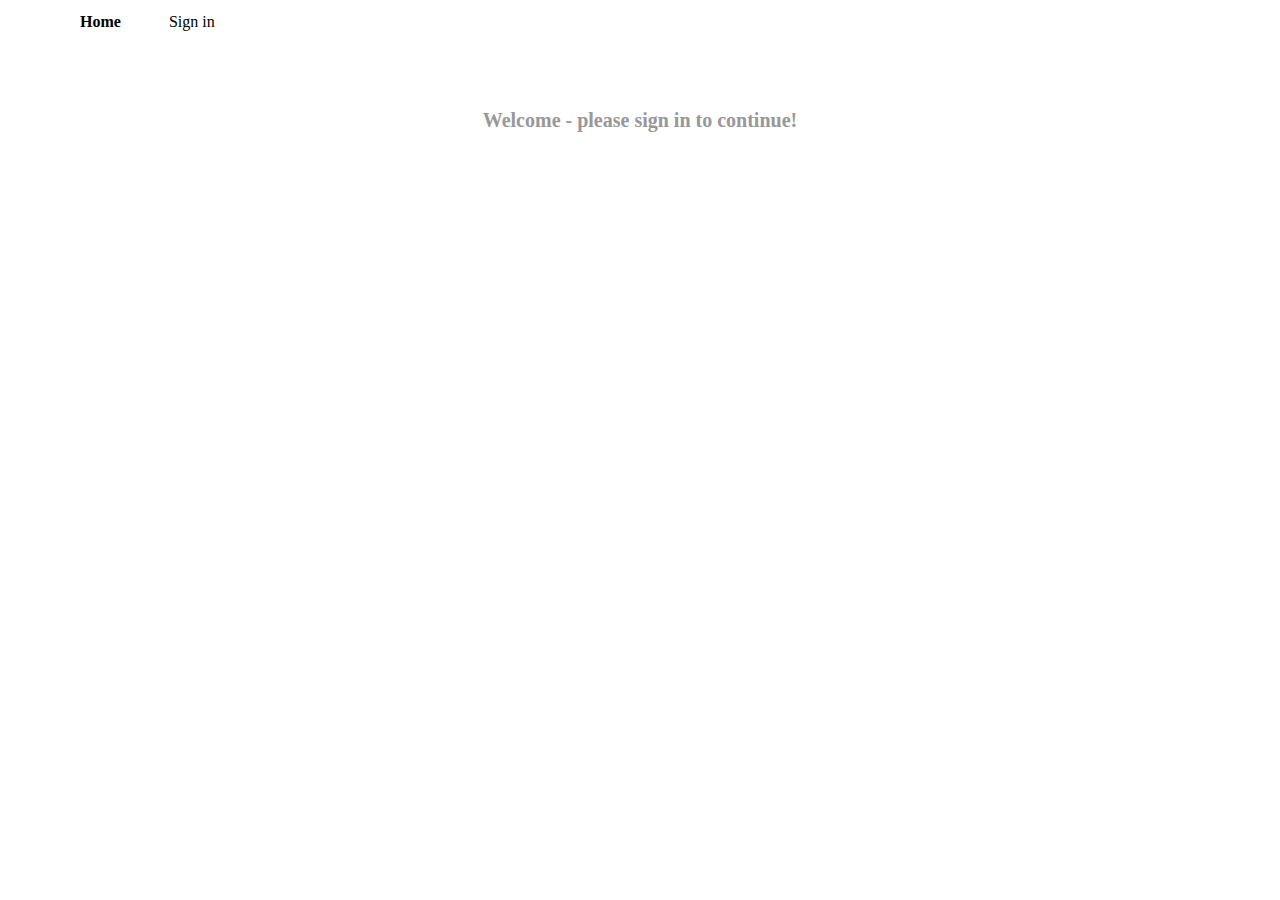
<file: index.html>
<!DOCTYPE html>
<html lang="en">

<head>
    <meta charset="UTF-8">
    <meta http-equiv="X-UA-Compatible" content="IE=edge">
    <meta name="viewport" content="width=device-width, initial-scale=1.0">
    <title>JS2-MA3</title>
    <link href="https://cdn.jsdelivr.net/npm/bootstrap@5.1.3/dist/css/bootstrap.min.css" rel="stylesheet"
        integrity="sha384-1BmE4kWBq78iYhFldvKuhfTAU6auU8tT94WrHftjDbrCEXSU1oBoqyl2QvZ6jIW3" crossorigin="anonymous" />
    <link href="css/style.css" rel="stylesheet" />
</head>

<body>

    <header>
        <nav>
            <ul>
                <li><a href="index.html" class="active">Home</a></li>
                <li><a href="login.html">Sign in</a></li>
            </ul>
        </nav>
    </header>

    <h1>Welcome - please sign in to continue!</h1>

</body>

</html>
</file>
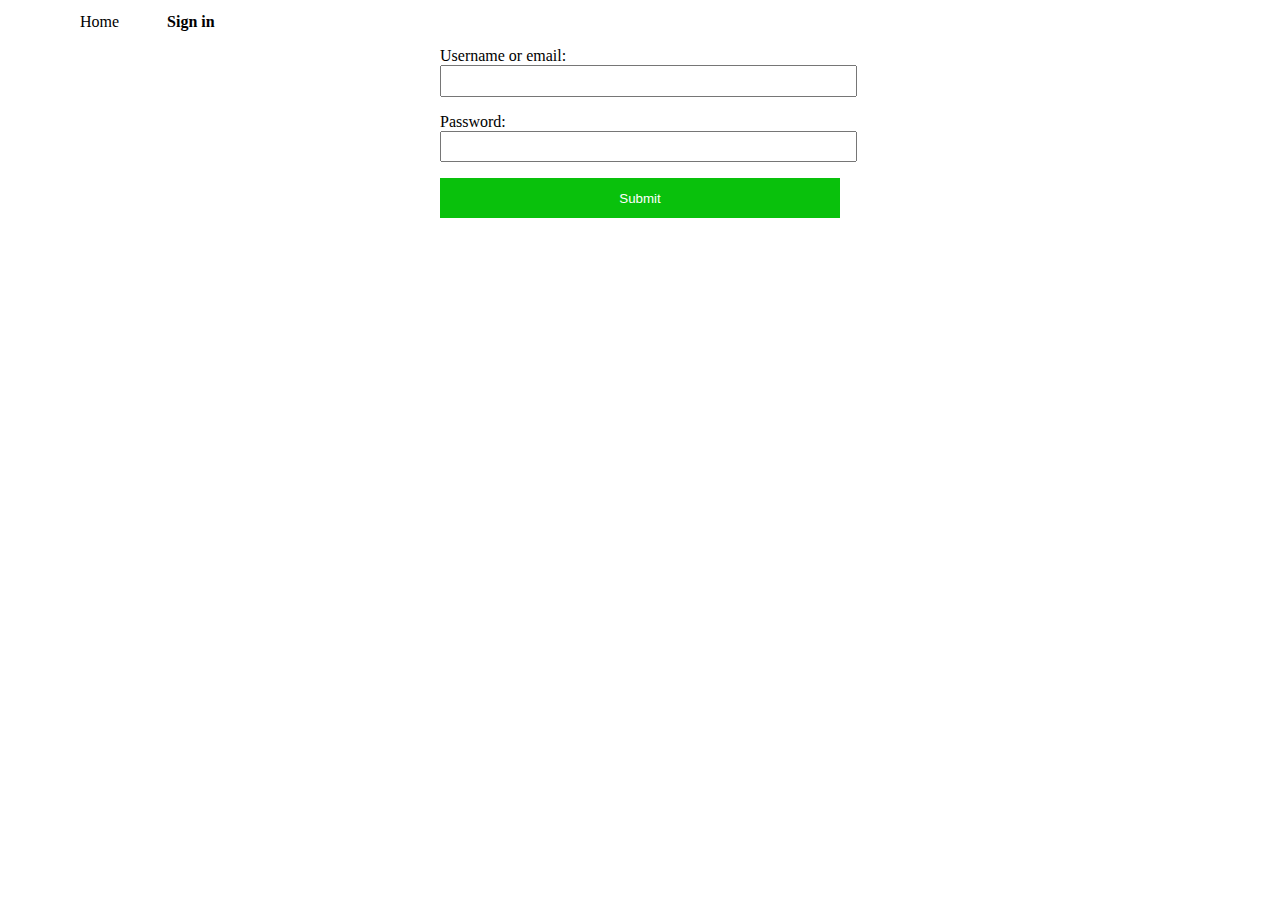
<file: login.html>
<!DOCTYPE html>
<html lang="en">

<head>
    <meta charset="UTF-8" />
    <meta name="viewport" content="width=device-width, initial-scale=1.0" />
    <title>JS2-MA3</title>
    <link href="https://cdn.jsdelivr.net/npm/bootstrap@5.1.3/dist/css/bootstrap.min.css" rel="stylesheet"
        integrity="sha384-1BmE4kWBq78iYhFldvKuhfTAU6auU8tT94WrHftjDbrCEXSU1oBoqyl2QvZ6jIW3" crossorigin="anonymous" />
    <link href="css/style.css" rel="stylesheet" />
</head>

<body>

    <header>
        <nav>
            <ul>
                <li><a href="index.html">Home</a></li>
                <li><a href="login.html" class="active">Sign in</a></li>
            </ul>
        </nav>
    </header>

    <form>
        <div class="message-container"></div>
        <div>
            <label for="username"> Username or email:</label>
            <input id="username" />
        </div>
        <div>
            <label for="password"> Password:</label>
            <input id="password" />
        </div>
        <button>Submit</button>
    </form>

    <script src="js/login.js" type="module"></script>

</body>

</html>
</file>
<file: css/style.css>
body {
    max-width: 90%;
    margin: auto;
}

ul {
    margin-top: 0.8rem;
    list-style: none;
    display: flex;
    flex-direction: row;
    margin-left: -1.5rem;
}

li {
    margin-right: 3rem;
}

input,
.message.warning {
    max-width: 400px;
}

h1 {
    color: #989898;
    font-size: 20px;
    margin: 3rem 0 3rem 0;
    padding-top: 30px;
    text-align: center;
}

label {
    display: block;
}

form {
    max-width: 400px;
    margin: 0 auto;
}

form>div {
    margin-bottom: 1rem;
}

form input {
    width: 100%;
    padding: 0.4rem;
}

button {
    width: 100%;
    height: 40px;
    background-color: rgb(9, 193, 12);
    color: white;
    border: none;
}

button:hover {
    background-color: #09842e;
}

.message.warning {
    padding: 0.7rem;
    margin-bottom: 1rem;
    color: white;
    background: rgb(244, 30, 26);
}

a {
    text-decoration: none;
    color: black;
}

a:hover {
    text-decoration: underline;
    color: black;
}

.active {
    font-weight: bolder;
}
</file>
